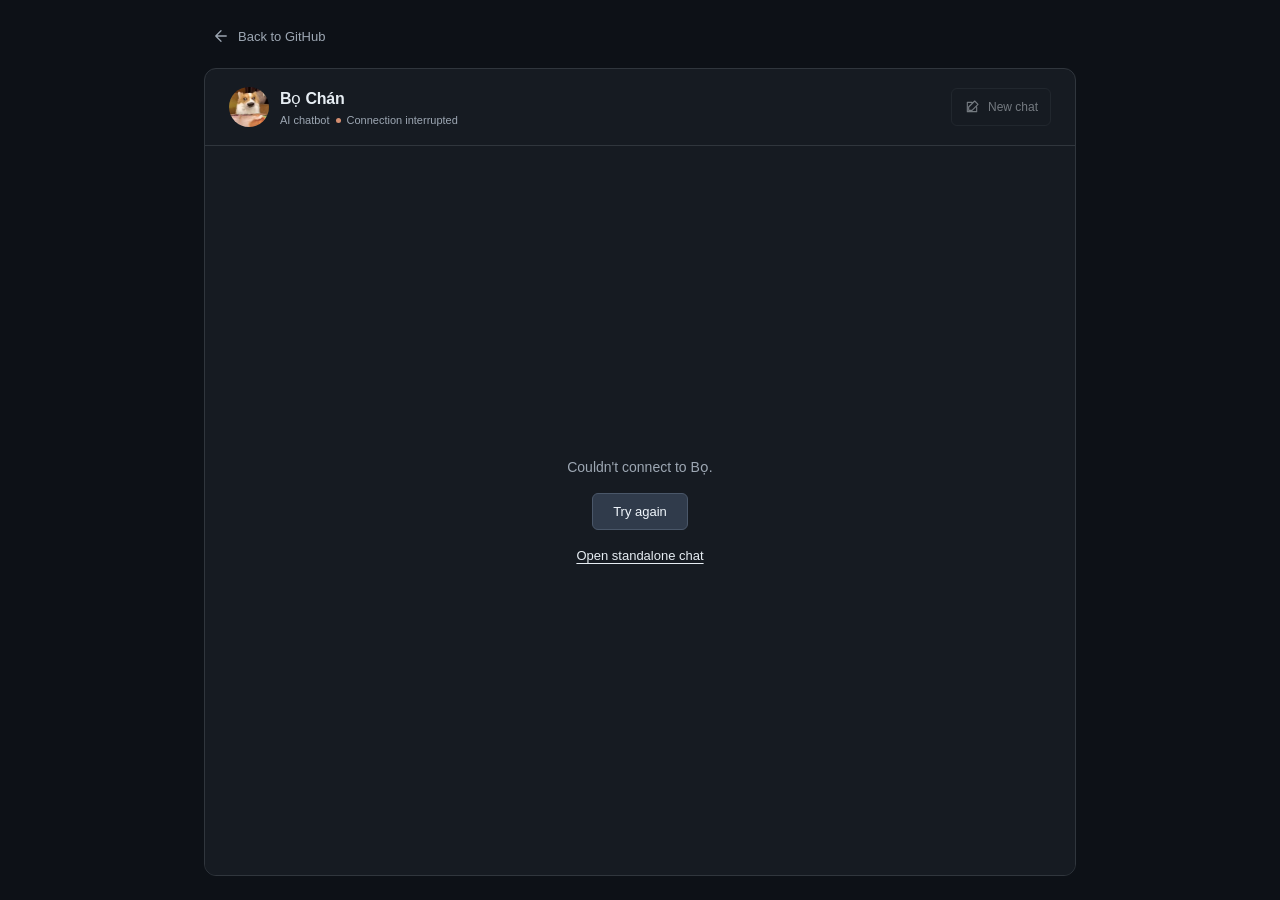
<file: index.html>
<!DOCTYPE html>
<html lang="en">
<head>
  <meta charset="UTF-8">
  <meta name="viewport" content="width=device-width, initial-scale=1.0, interactive-widget=resizes-content">
  <meta name="theme-color" content="#0d1117">
  <meta name="description" content="Chat with Bọ Chán, Dozun's corgi.">
  <title>Bọ Chán — Chat</title>
  <link rel="icon" href="./assets/chat/bo-chan-avatar.jpg" type="image/jpeg">
  <link rel="stylesheet" href="./styles.css">
  <script src="./app.js" defer></script>
  <noscript><style>.chat-loading { display: none; }</style></noscript>
</head>
<body>
  <a class="skip-link" href="#conversation">Skip to chat</a>
  <div class="page-shell">
    <a class="back-link" href="https://github.com/iamdwn">
      <svg width="18" height="18" viewBox="0 0 24 24" fill="none" stroke="currentColor" stroke-width="1.7" stroke-linecap="round" stroke-linejoin="round" aria-hidden="true"><path d="m12 5-7 7 7 7M5 12h14"/></svg>
      <span>Back to GitHub</span>
    </a>
    <main class="conversation" id="conversation" aria-labelledby="chat-title" tabindex="-1">
      <header class="chat-header">
        <div class="bot-identity">
          <img src="./assets/chat/bo-chan-avatar.jpg" alt="" width="40" height="40">
          <div>
            <h1 id="chat-title">Bọ Chán</h1>
            <p id="connection-status" role="status" data-state="loading"><span>AI chatbot</span><span class="status-dot" aria-hidden="true"></span><span id="status-text">Connecting…</span></p>
          </div>
        </div>
        <div class="chat-actions">
          <button class="new-chat" id="new-chat" type="button" title="Start a new conversation" hidden disabled>
            <svg width="16" height="16" viewBox="0 0 24 24" fill="none" stroke="currentColor" stroke-width="1.7" stroke-linecap="round" stroke-linejoin="round" aria-hidden="true"><path d="M12 5H5v14h14v-7M16 3l5 5-9 9H7v-5Z"/></svg>
            <span>New chat</span>
          </button>
        </div>
      </header>
      <div class="chat-body">
        <div id="bp-embedded-webchat"></div>
        <div class="chat-loading" id="chat-loading" role="status"><p>Connecting to Bọ…</p></div>
        <div class="chat-welcome" id="chat-welcome" hidden>
          <h2>Hey there.</h2>
          <p>Send a message to get started.</p>
        </div>
        <div class="connection-help" id="connection-help" role="status" hidden>
          <p>Couldn't connect to Bọ.</p>
          <button type="button" id="retry-chat">Try again</button>
          <a href="https://cdn.botpress.cloud/webchat/v3.6/shareable.html?configUrl=https://files.bpcontent.cloud/2026/06/03/07/20260603073144-4HN5XLI5.json" target="_blank" rel="noopener noreferrer">Open standalone chat</a>
        </div>
        <noscript><p class="noscript-message">Enable JavaScript or <a href="https://cdn.botpress.cloud/webchat/v3.6/shareable.html?configUrl=https://files.bpcontent.cloud/2026/06/03/07/20260603073144-4HN5XLI5.json">open the standalone chat</a>.</p></noscript>
      </div>
    </main>
  </div>
</body>
</html>
</file>
<file: styles.css>
@charset "UTF-8";

:root {
  color-scheme: dark;
  --page: #0d1117;
  --paper: #161b22;
  --ink: #e6edf3;
  --muted: #9da7b3;
  --line: #30363d;
  font-family: -apple-system, BlinkMacSystemFont, "Segoe UI", sans-serif;
  font-synthesis: none;
  -webkit-font-smoothing: antialiased;
}

* { box-sizing: border-box; }
body { margin: 0; color: var(--ink); background: var(--page); }
button, input, textarea { font: inherit; }
a { color: inherit; text-decoration: none; }
button, a { -webkit-tap-highlight-color: transparent; touch-action: manipulation; }
button { cursor: pointer; color: inherit; }
button:disabled { cursor: default; opacity: .45; }
button:focus-visible, a:focus-visible, main:focus-visible { outline: 2px solid #8b9db5; outline-offset: 3px; }
[hidden] { display: none !important; }
::selection { background: #3b4b61; color: #f0f6fc; }
.skip-link { position: fixed; top: 12px; left: 16px; z-index: 10; background: var(--paper); padding: 12px 18px; border: 1px solid var(--line); transform: translateY(-160%); }
.skip-link:focus { transform: none; }
.page-shell { display: flex; flex-direction: column; width: min(100%, 920px); height: 100vh; height: 100dvh; min-height: 360px; margin: auto; padding: 16px 24px 24px; }
.back-link { display: inline-flex; align-self: flex-start; align-items: center; flex-shrink: 0; gap: 8px; min-height: 40px; margin-bottom: 12px; padding: 0 8px; border-radius: 6px; color: var(--muted); font-size: 13px; }
.back-link:hover { background: #21262d; color: var(--ink); }
.conversation { display: flex; flex: 1; flex-direction: column; min-width: 0; min-height: 0; background: var(--paper); border: 1px solid var(--line); border-radius: 12px; overflow: hidden; }
.chat-header { display: flex; align-items: center; justify-content: space-between; padding: 18px 24px; border-bottom: 1px solid var(--line); gap: 16px; flex-shrink: 0; }
.bot-identity { display: flex; align-items: center; gap: 11px; }
.bot-identity > img { display: block; border-radius: 50%; object-fit: cover; }
h1 { margin: 0; font-size: 16px; line-height: 1.4; font-weight: 600; letter-spacing: -.2px; }
.bot-identity p { display: flex; align-items: center; gap: 6px; margin: 4px 0 0; color: var(--muted); font-size: 11px; }
.status-dot { width: 5px; height: 5px; border-radius: 50%; background: #9ca3af; }
[data-state="ready"] .status-dot { background: #7ca68a; }
[data-state="error"] .status-dot { background: #d48e70; }
.chat-actions { display: flex; align-items: center; gap: 8px; }
.new-chat { display: inline-flex; align-items: center; justify-content: center; min-height: 38px; border-radius: 6px; background: transparent; }
.new-chat { gap: 8px; padding: 0 12px; border: 1px solid var(--line); font-size: 12px; font-weight: 500; white-space: nowrap; }
.new-chat:hover:not(:disabled) { background: #21262d; }
.chat-body { position: relative; min-height: 0; flex: 1; isolation: isolate; }
#bp-embedded-webchat { height: 100%; width: 100%; }
.chat-loading, .connection-help, .chat-welcome { position: absolute; inset: 0; display: flex; flex-direction: column; align-items: center; justify-content: center; padding: 24px; background: var(--paper); text-align: center; }
.chat-loading, .connection-help { z-index: 3; }
.chat-loading p, .connection-help p { margin: 0; font-size: 14px; color: var(--muted); }
.chat-welcome { bottom: 90px; z-index: 1; }
.chat-welcome h2 { margin: 0; font-size: 24px; line-height: 1.3; letter-spacing: -.6px; font-weight: 600; }
.chat-welcome p { margin: 10px 0 0; color: var(--muted); font-size: 14px; line-height: 1.5; }
.connection-help { gap: 18px; }
.connection-help button { border: 1px solid #4a5769; border-radius: 6px; background: #303b4b; color: #f0f6fc; padding: 10px 20px; font-size: 13px; }
.connection-help a, .noscript-message a { font-size: 13px; text-decoration: underline; text-underline-offset: 3px; }
.noscript-message { margin: 0; padding: 32px 24px; font-size: 14px; text-align: center; }
@media (max-width: 600px) {
  body { background: var(--paper); }
  .page-shell { padding: 0; }
  .back-link { margin: 6px 8px 0; min-height: 44px; }
  .conversation { border: 0; border-radius: 0; }
  .chat-header { padding: 14px 16px; gap: 10px; }
  .chat-actions { gap: 4px; }
  .new-chat { padding: 0 10px; }
  .new-chat { min-height: 40px; }
  .chat-body { padding-bottom: env(safe-area-inset-bottom); }
}
@media (max-height: 520px) {
  .page-shell { padding-top: 0; }
  .chat-header { padding-block: 10px; }
  .back-link { margin-bottom: 0; }
  .chat-welcome h2 { font-size: 20px; }
  .chat-welcome p { font-size: 12px; margin-top: 6px; }
}
</file>
